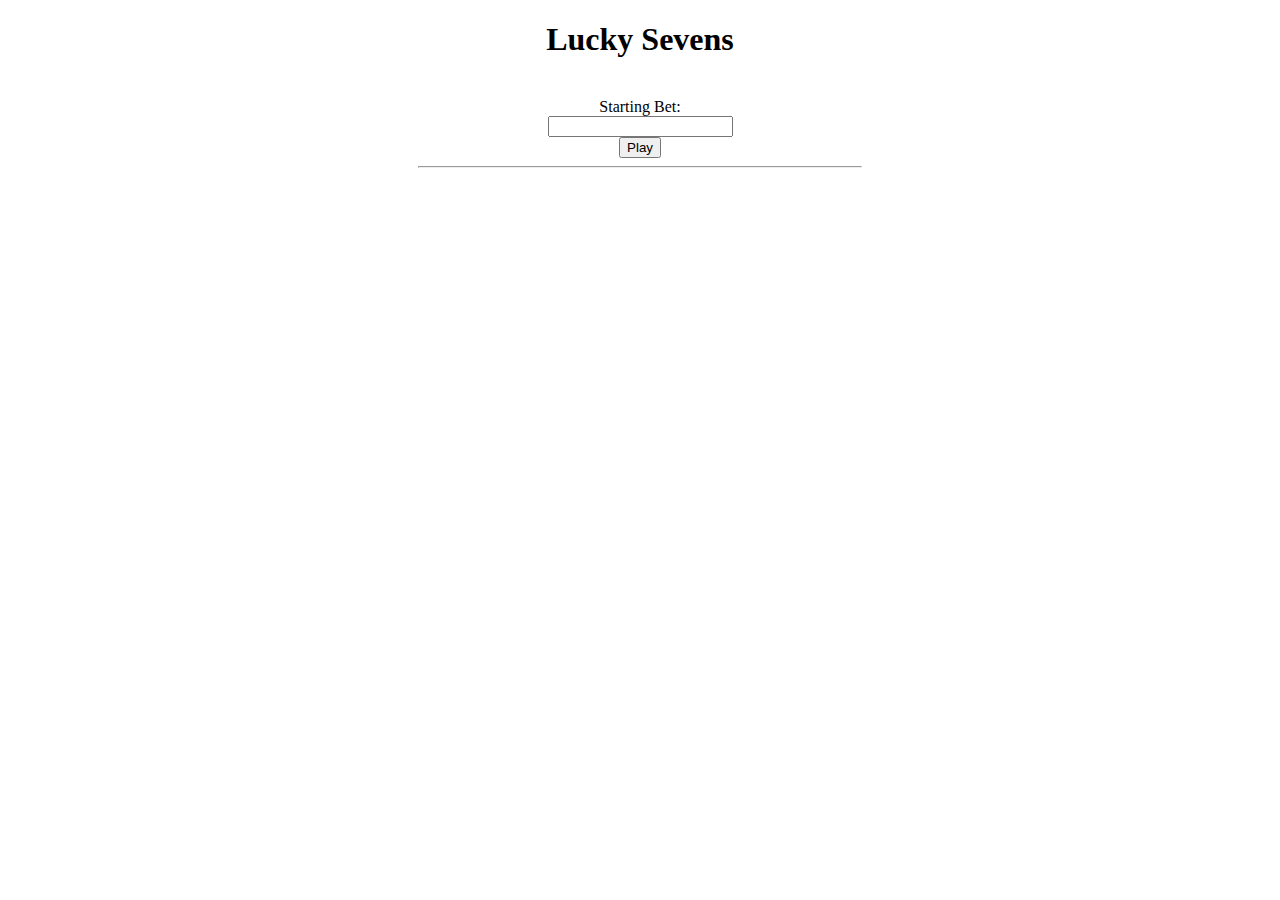
<file: Lucky_Sevens/index.html>
<!DOCTYPE html>
<html lang='en'>

<head>
    <meta charset="utf-8">
    <meta name="viewport" content="width=device-width, initial-scale=1, shrink-to-fit=no">

    <script type="text/JavaScript" src="luckySevens.js"></script>

    <link rel="stylesheet" href="https://stackpath.bootstrapcdn.com/bootstrap/4.1.3/css/bootstrap.min.css"
        integrity="sha384-MCw98/SFnGE8fJT3GXwEOngsV7Zt27NXFoaoApmYm81iuXoPkFOJwJ8ERdknLPMO" crossorigin="anonymous">

    <title>Lucky Sevens</title>

    <link rel="stylesheet" href="css/main.css" type="text/css" />

</head>

<body>
    <div class=container-fluid align="center">
        <header>
            <h1>Lucky Sevens</h1>
        </header>

        <br />

        <form name="luckyFrom" id="lucky-form" onsubmit="return validateBet()">
            <div class="form-group row justify-content-md-center">
                <label for="starting-bet" class="col-form-label col-2">Starting Bet:</label>
                <div class="col-2">
                    <input type='number' class="form-control" id="initial-starting-bet">
                </div>
            </div>
            <button type="submit" id="submitButton" class="btn btn-outline-dark col-1">Play</button>
        </form>



        <hr />


        <table class="table table-striped table-bordered  w-auto" name="results" id="results" style="display: none">
            <thead>
                <tr class="row">
                    <th class="col-2 border-0"></th>
                    <th id="results-header" class="border-0 col-sm text-center thead-light">
                        <h1>Results</h1>
                    </th>
                </tr>
            </thead>
            <tbody>
                <tr id='tr'>
                    <td><span id="starting-bet">Starting Bet</span></td>
                    <td><span name="starting-bet-number" id="starting-bet-number"></span></td>
                </tr>
                <tr>
                    <td><span id="total-rolls">Total Rolls Before Going Broke</span></td>
                    <td><span id="total-rolls-number"></span></td>
                </tr>
                <tr>
                    <td><span id="highest-amount-won">Highest Amount Won</span></td>
                    <td><span id="highest-amount-won-number"></span></td>
                </tr>
                <tr>
                    <td><span id="roll-count-at-highest-amount-won">Roll Count at Highest Amount Won</span></td>
                    <td><span id="roll-count-at-highest-amount-won-number"></span></td>
                </tr>
            </tbody>
        </table>
    </div>

    <br />

    <div align="center">
        <h3 id="game-over"></h3>
    </div>

</body>

</html>
</file>
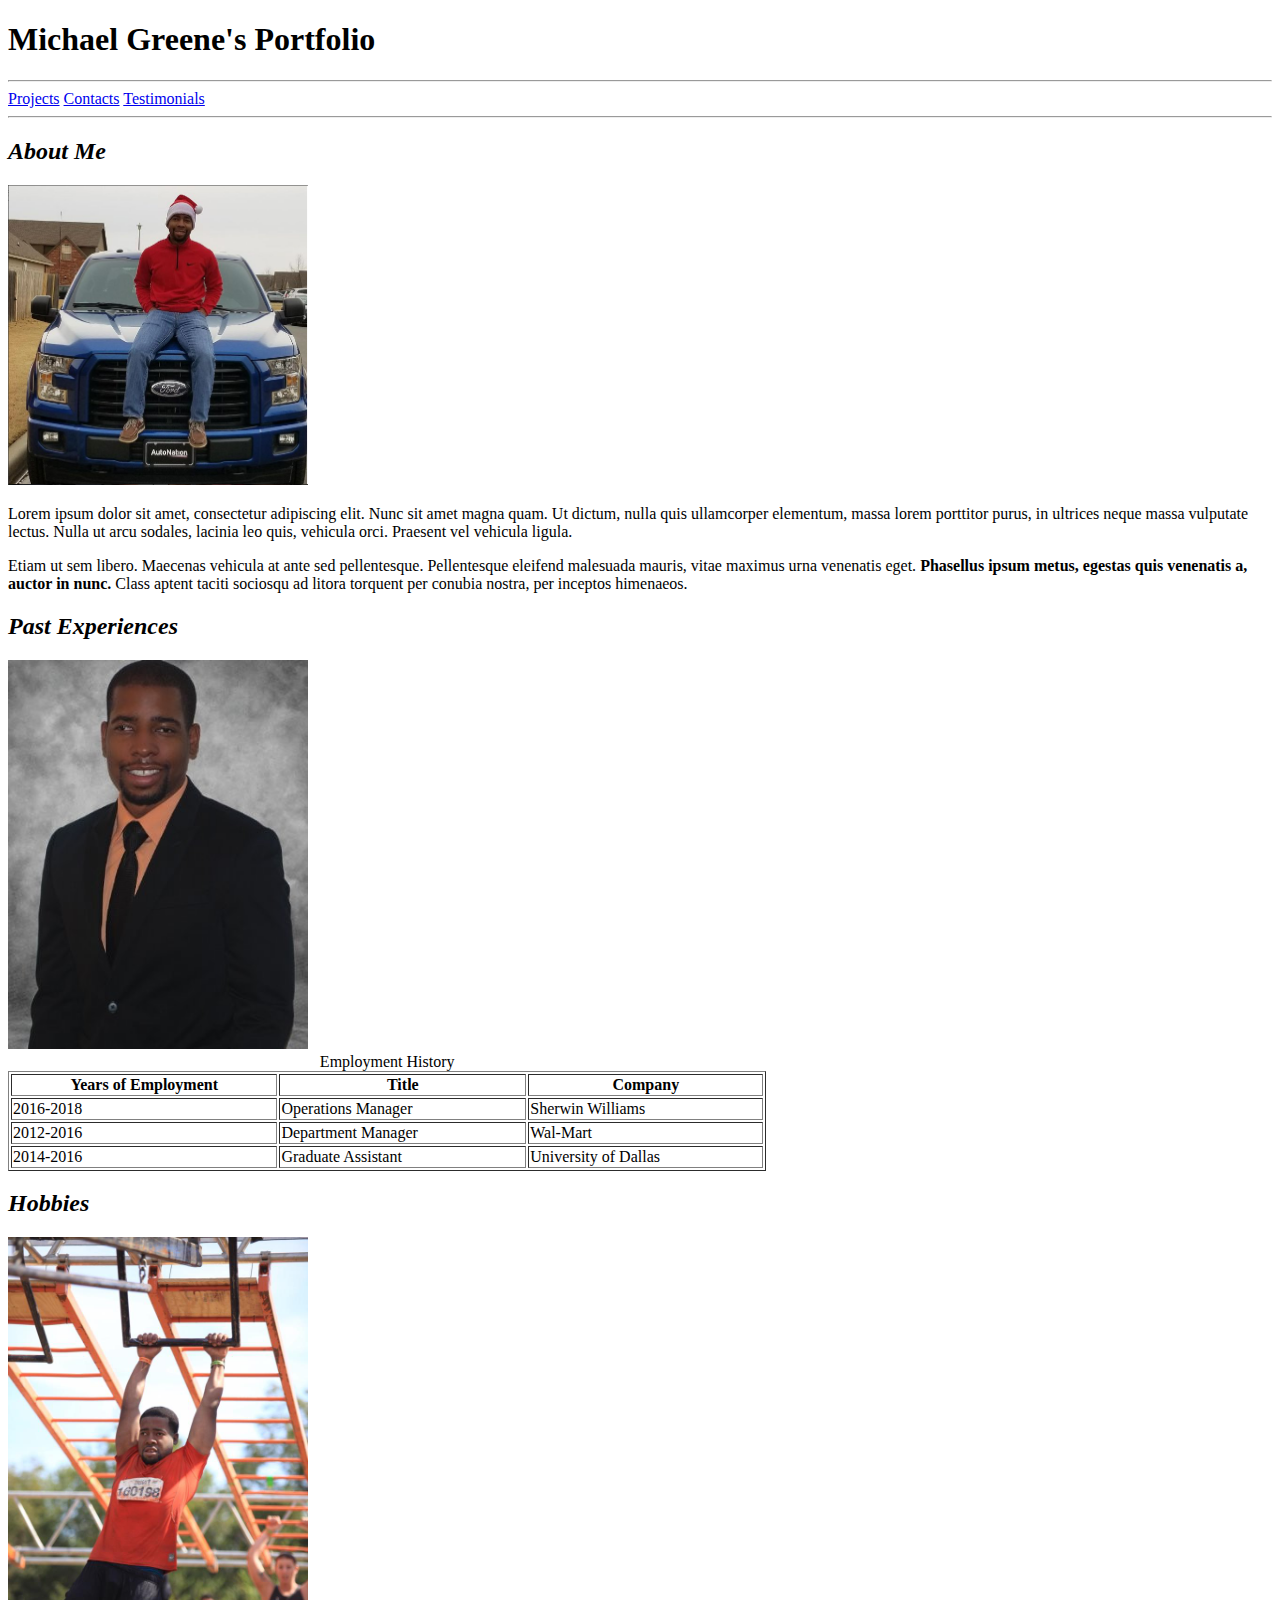
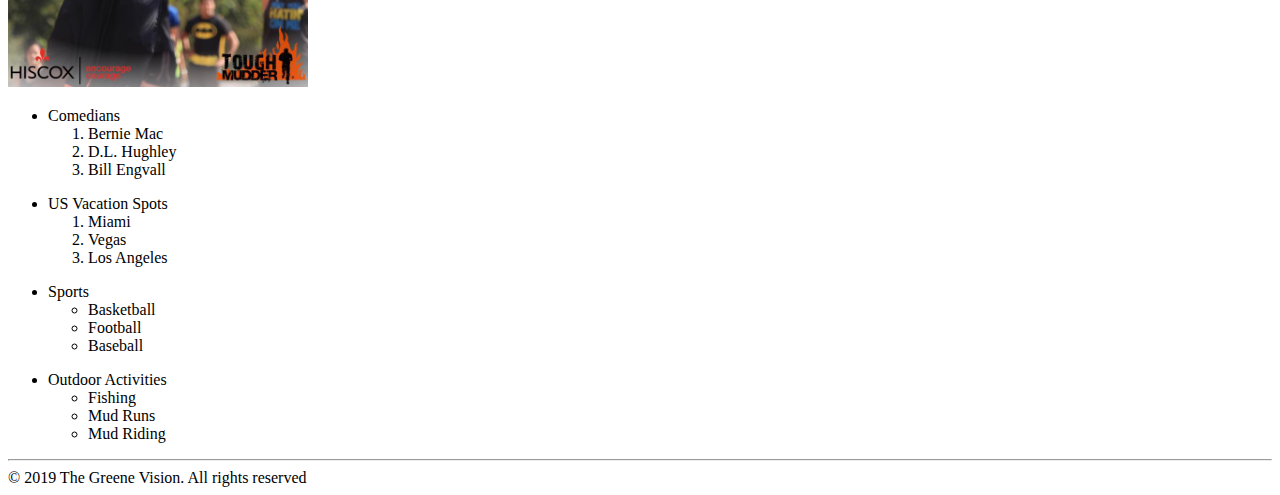
<file: portfolio/index.html>
<!DOCTYPE html>
<!-- 
    Name: Michael Greene
    Date Created: 10/28/2019
    Most Recent Revision: 10/28/2019
-->
<html lang="en">
  <head>
    <title>
      Michael Greene's Portfolio
    </title>
  </head>
  <body>
    <header>
      <h1>Michael Greene's Portfolio</h1>
    </header>
    <hr />
    <!-- We need to add links to projects.html, contact.html, and testimonials.html -->
    <nav>
      <a href="projects.html">Projects</a>
      <a href="contact.html">Contacts</a>
      <a href="testimonials.html">Testimonials</a>
    </nav>
    <hr />
    <section>
      <article id="about-me">
        <h2><em>About Me</em></h2>
        <img
          src="images/Christmas_2018.jpg"
          alt="picture of Michael on his truck"
          style="width: 300px"
        />
        <p>
          Lorem ipsum dolor sit amet, consectetur adipiscing elit. Nunc sit amet
          magna quam. Ut dictum, nulla quis ullamcorper elementum, massa lorem
          porttitor purus, in ultrices neque massa vulputate lectus. Nulla ut
          arcu sodales, lacinia leo quis, vehicula orci. Praesent vel vehicula
          ligula.
        </p>

        <p>
          Etiam ut sem libero. Maecenas vehicula at ante sed pellentesque.
          Pellentesque eleifend malesuada mauris, vitae maximus urna venenatis
          eget.
          <strong
            >Phasellus ipsum metus, egestas quis venenatis a, auctor in
            nunc.</strong
          >
          Class aptent taciti sociosqu ad litora torquent per conubia nostra,
          per inceptos himenaeos.
        </p>
      </article>
      <article id="experiences">
        <h2><em>Past Experiences</em></h2>
        <img
          src="images/LinkedIn_profile.jpeg"
          alt="professional headshot picture of Michael"
          style="width: 300px"
        />

        <table border="1" width="60%">
          <caption>
            Employment History
          </caption>
          <tr>
            <th>
              Years of Employment
            </th>
            <th>
              Title
            </th>
            <th>Company</th>
          </tr>
          <tr>
            <td>2016-2018</td>
            <td>Operations Manager</td>
            <td>Sherwin Williams</td>
          </tr>
          <tr>
            <td>2012-2016</td>
            <td>Department Manager</td>
            <td>Wal-Mart</td>
          </tr>
          <tr>
            <td>2014-2016</td>
            <td>Graduate Assistant</td>
            <td>University of Dallas</td>
          </tr>
        </table>

        <!-- <p>
          Lorem ipsum dolor sit amet, consectetur adipiscing elit. Nunc sit amet
          magna quam. Ut dictum, nulla quis ullamcorper elementum, massa lorem
          porttitor purus, in ultrices neque massa vulputate lectus. Nulla ut
          arcu sodales, lacinia leo quis, vehicula orci.
          <span style="background-color: lightblue; border: thin solid darkblue"
            >Praesent vel vehicula ligula.</span
          >
        </p> -->
        <!-- <p>
          Etiam ut sem libero. Maecenas vehicula at ante sed pellentesque.
          Pellentesque eleifend malesuada mauris, vitae maximus urna venenatis
          eget. Phasellus ipsum metus, egestas quis venenatis a, auctor in nunc.
          Class aptent taciti sociosqu ad litora torquent per conubia nostra,
          per inceptos himenaeos.
        </p> -->
      </article>
      <article id="hobbies">
        <h2><em>Hobbies</em></h2>
        <img
          src="images/TM_2015.jpg"
          alt="picture of Michael in the Tough Mudder"
          style="width: 300px"
        />
        <ul>
          <li>Comedians</li>
          <ol>
            <li>Bernie Mac</li>
            <li>D.L. Hughley</li>
            <li>Bill Engvall</li>
          </ol>
        </ul>
        <ul>
          <li>US Vacation Spots</li>
          <ol>
            <li>Miami</li>
            <li>Vegas</li>
            <li>Los Angeles</li>
          </ol>
        </ul>
        <ul>
          <li>Sports</li>
          <ul>
            <li>Basketball</li>
            <li>Football</li>
            <li>Baseball</li>
          </ul>
        </ul>
        <ul>
          <li>Outdoor Activities</li>
          <ul>
            <li>Fishing</li>
            <li>Mud Runs</li>
            <li>Mud Riding</li>
          </ul>
        </ul>
      </article>
    </section>
    <hr />
    <footer>
      &copy; 2019 The Greene Vision. All rights reserved
    </footer>
  </body>
</html>
</file>
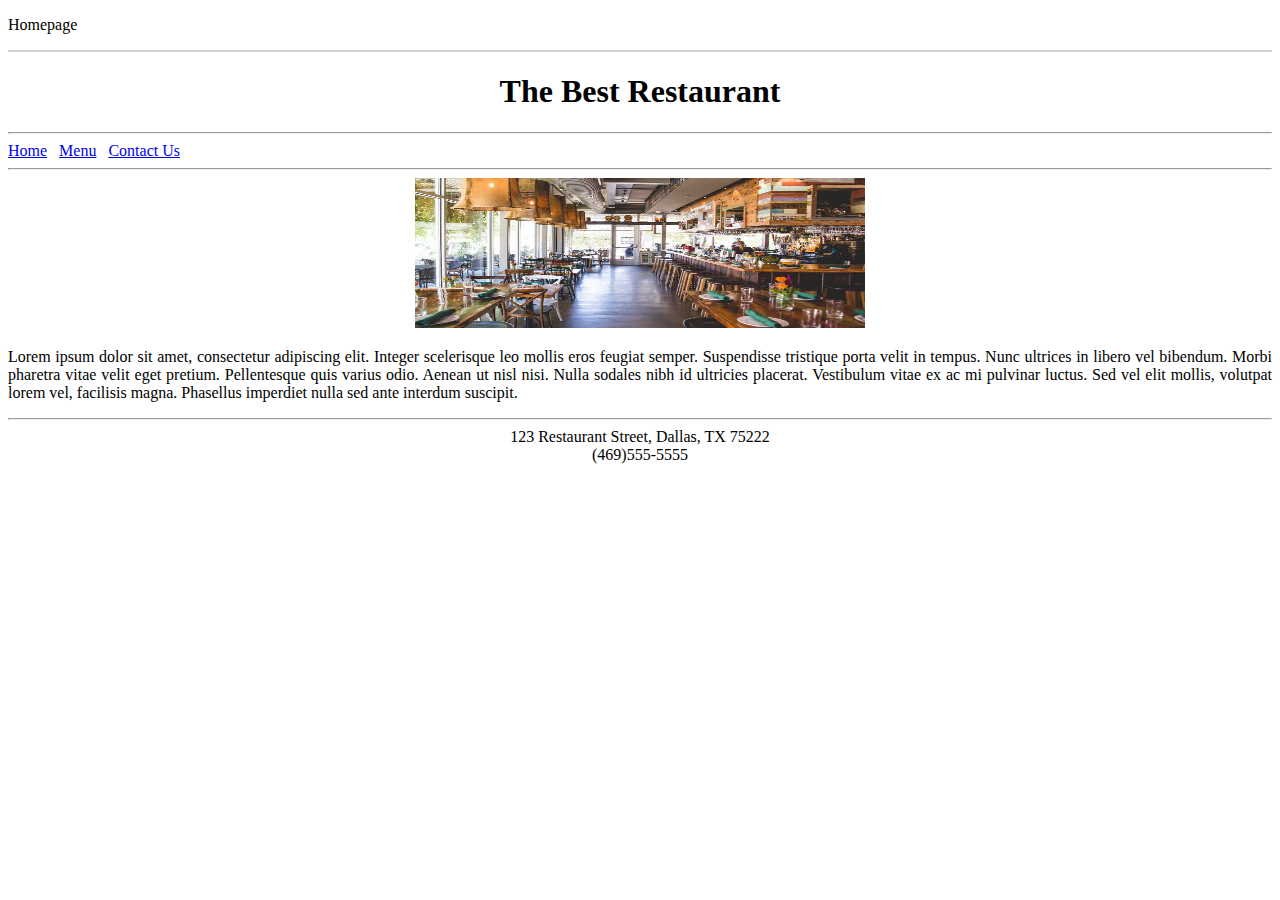
<file: Restaurant_Site_1/index.html>
<!DOCTYPE html>
<html lang="en">

<head>
  <title>Restaurant Site</title>
</head>

<body>
  <p>Homepage</p>
  <hr color="lightgray" />
  <h1 align="center">The Best Restaurant</h1>

  <hr />
  <nav>
    <a href="index.html">Home</a> &nbsp;
    <a href="menu.html">Menu</a> &nbsp;
    <a href="contact.html">Contact Us</a>
  </nav>
  <hr />
  <div id="restaurant_image" align="center">
    <img src="images/restaurant_image.jpg" width="450px" height="150px">
  </div>

  <div id="restaurant_description" align="justify">
    <p>Lorem ipsum dolor sit amet, consectetur adipiscing elit. Integer scelerisque leo
      mollis eros feugiat semper.
      Suspendisse tristique porta velit in tempus. Nunc ultrices in libero vel bibendum. Morbi pharetra vitae velit eget
      pretium. Pellentesque quis varius odio. Aenean ut nisl nisi. Nulla sodales nibh id ultricies placerat. Vestibulum
      vitae ex ac mi pulvinar luctus. Sed vel elit mollis, volutpat lorem vel, facilisis magna. Phasellus imperdiet
      nulla sed ante interdum suscipit.

    </p>
  </div>
</body>
<hr />
<footer align="center">
  123 Restaurant Street, Dallas, TX 75222 <br />
  (469)555-5555
</footer>

</html>
</file>
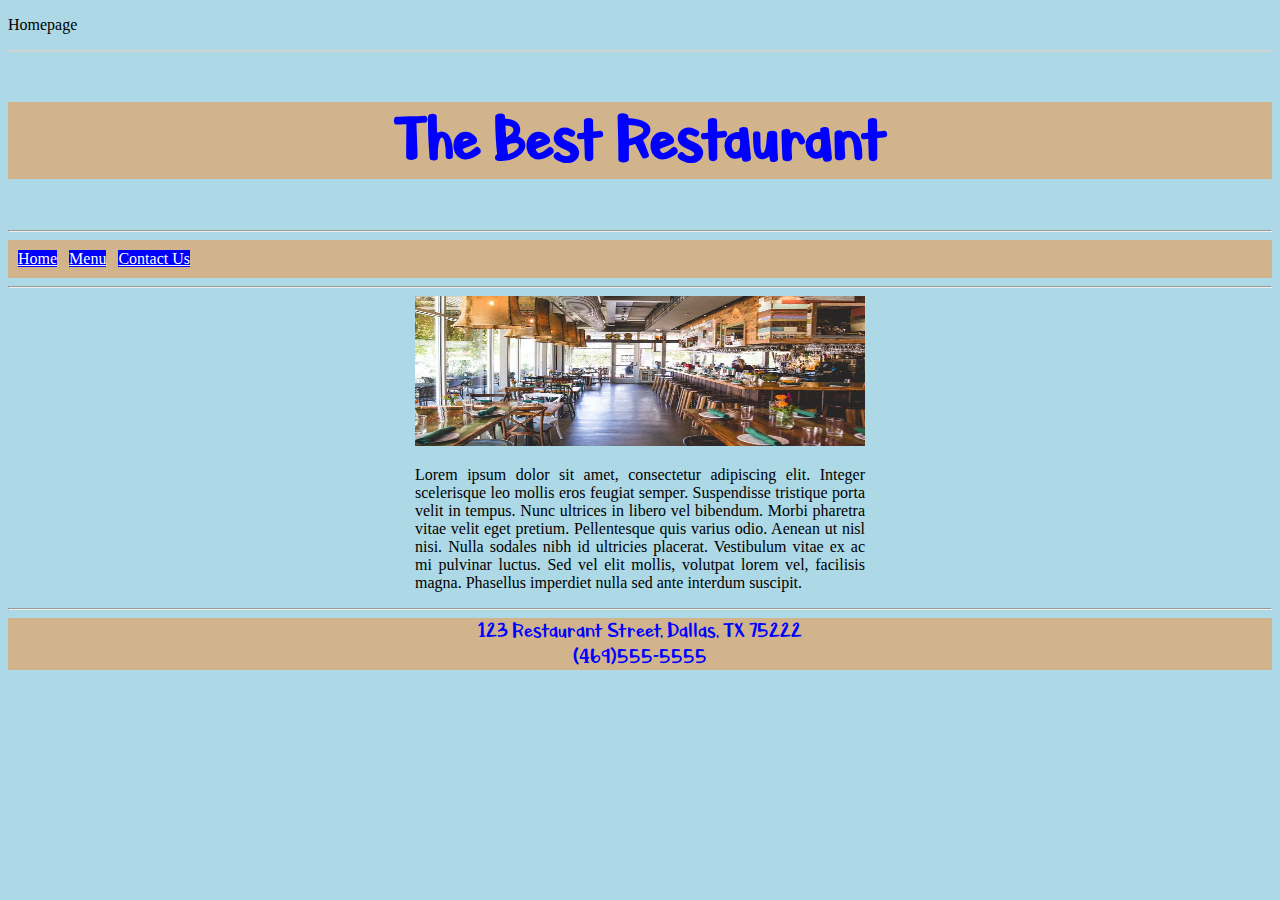
<file: Restaurant_Site_2/index.html>
<!DOCTYPE html>
<html lang="en">

<head>

    <meta charset="utf-8">
    <meta name="viewport" content="width=device-width, initial-scale=1, shrink-to-fit=no">

    <title>Restaurant Site</title>

    <link rel="stylesheet" href="https://stackpath.bootstrapcdn.com/bootstrap/4.1.3/css/bootstrap.min.css"
        integrity="sha384-MCw98/SFnGE8fJT3GXwEOngsV7Zt27NXFoaoApmYm81iuXoPkFOJwJ8ERdknLPMO" crossorigin="anonymous">
    <link>

    <link rel="stylesheet" href="style/restaurantStyles.css" type="text/css">

</head>

<body>
    <div class="container-fluid">
        <p>Homepage</p>
        <hr color="lightgray" />
        <h1 class="jumbotron" align="center">The Best Restaurant</h1>

        <hr />
        <nav>
            <a class="btn" href="index.html">Home</a> &nbsp;
            <a class="btn" href="menu.html">Menu</a> &nbsp;
            <a class="btn" href="contact.html">Contact Us</a>
        </nav>
        <hr />
        <div id="restaurant_image" align="center">
            <img src="images/restaurant_image.jpg" width="450px" height="150px">
        </div>

        <div id="restaurant_description" align="center">
            <p style="text-align: justify; width: 450px"> Lorem ipsum dolor sit amet, consectetur adipiscing
                elit. Integer
                scelerisque leo
                mollis eros feugiat semper.
                Suspendisse tristique porta velit in tempus. Nunc ultrices in libero vel bibendum. Morbi pharetra vitae
                velit
                eget
                pretium. Pellentesque quis varius odio. Aenean ut nisl nisi. Nulla sodales nibh id ultricies placerat.
                Vestibulum
                vitae ex ac mi pulvinar luctus. Sed vel elit mollis, volutpat lorem vel, facilisis magna. Phasellus
                imperdiet
                nulla sed ante interdum suscipit.

            </p>
        </div>

        <hr />
        <footer class="jumbotron" align="center">
            <div id=footer>
                123 Restaurant Street, Dallas, TX 75222 <br />
                (469)555-5555
            </div>
        </footer>

        <script src="https://code.jquery.com/jquery-3.3.1.slim.min.js"
            integrity="sha384-q8i/X+965DzO0rT7abK41JStQIAqVgRVzpbzo5smXKp4YfRvH+8abtTE1Pi6jizo"
            crossorigin="anonymous"></script>
        <script src="https://cdnjs.cloudflare.com/ajax/libs/popper.js/1.14.3/umd/popper.min.js"
            integrity="sha384-ZMP7rVo3mIykV+2+9J3UJ46jBk0WLaUAdn689aCwoqbBJiSnjAK/l8WvCWPIPm49"
            crossorigin="anonymous"></script>
        <script src="https://stackpath.bootstrapcdn.com/bootstrap/4.1.3/js/bootstrap.min.js"
            integrity="sha384-ChfqqxuZUCnJSK3+MXmPNIyE6ZbWh2IMqE241rYiqJxyMiZ6OW/JmZQ5stwEULTy"
            crossorigin="anonymous"></script>
    </div>
</body>


</html>
</file>
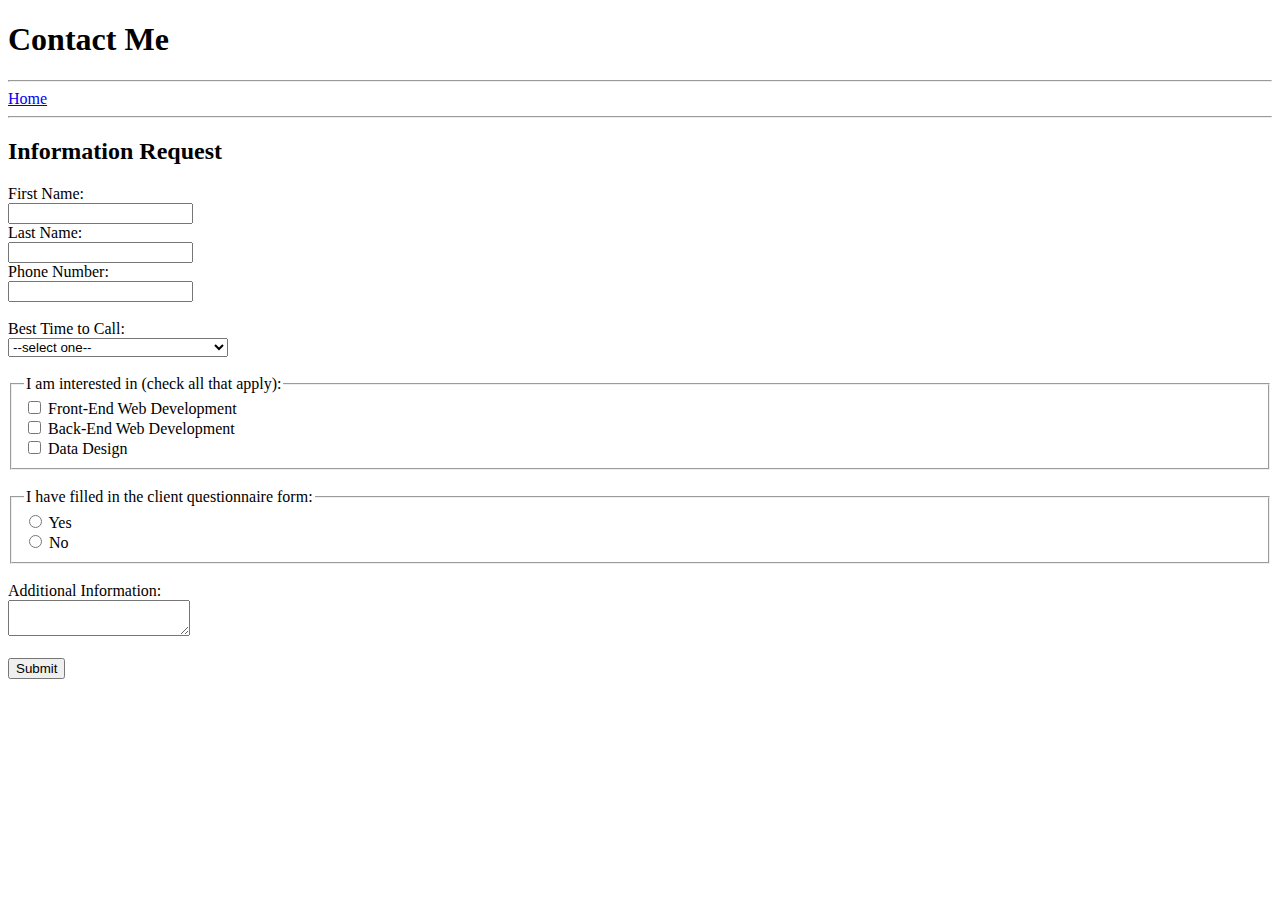
<file: portfolio/contact.html>
<!DOCTYPE html> 
<!--
    Name: Your Name 
    Date Created: Today's date 
    Most recent revision:
-->
<html lang="en"> 
    <head> 
        <title>Contact</title>	
    </head> 
    
    <body>
        <header>
            <h1>Contact Me</h1>
        </header>
<hr />
        <nav>
<a href="index.html">Home</a>
        </nav>
<hr/>

<h2>Information Request</h2>
<form action="submit.html" method="POST">

    <label for="firstName">First Name: </label><br />
    <input type="text" id="firstName" name="firstName"/><br /> 
    <label for="lastName">Last Name: </label><br />
    <input type="text" id="lastName" name="lastName"><br />
    <label for="phone">Phone Number: </label><br />
    <input type="text" id="phone" name="phone"><br />
    <br />
    
    <label for="contact">Best Time to Call:</label><br />
    <select id="contact" name="contact">
        <option value="default" selected>--select one--</option>
        <option value="morning">Morning (8AM to 12PM Central)</option> 
        <option value="afternoon">Afternoon (12PM to 5PM Central)</option> 
        <option vaule="evening">Evening (5PM to 8PM Central)</option> 
    </select>
    <br />
    <br />

    <fieldset>
    <legend>I am interested in (check all that apply): </legend> 
    <input type="checkbox" name="web_development_position" value="Front End Web Development"/>
    <label for="frontEnd">Front-End Web Development</label><br />
    <input type="checkbox" name="web_development_position" value="Back End Web Development"/>
    <label for="frontEnd">Back-End Web Development</label><br />
    <input type="checkbox" name="web_development_position" value="Data Design"/>
    <label for="frontEnd">Data Design</label><br />
</fieldset>

<br />

<fieldset>
    <legend>I have filled in the client questionnaire form:</legend>
    <input type="radio" name="questionnaire" value='Yes'>
    <label for="yes">Yes</label><br />
    <input type="radio" name="questionnaire" value='No'>
    <label>No</label>
</fieldset>

<br />

    <label for="info">Additional Information:</label><br />
    <textarea id="info" name="info"></textarea><br />

<br />
<input type="submit" name="submit" value="Submit" />

</form>

        <footer>

        </footer>
    </body> 
</html
</file>
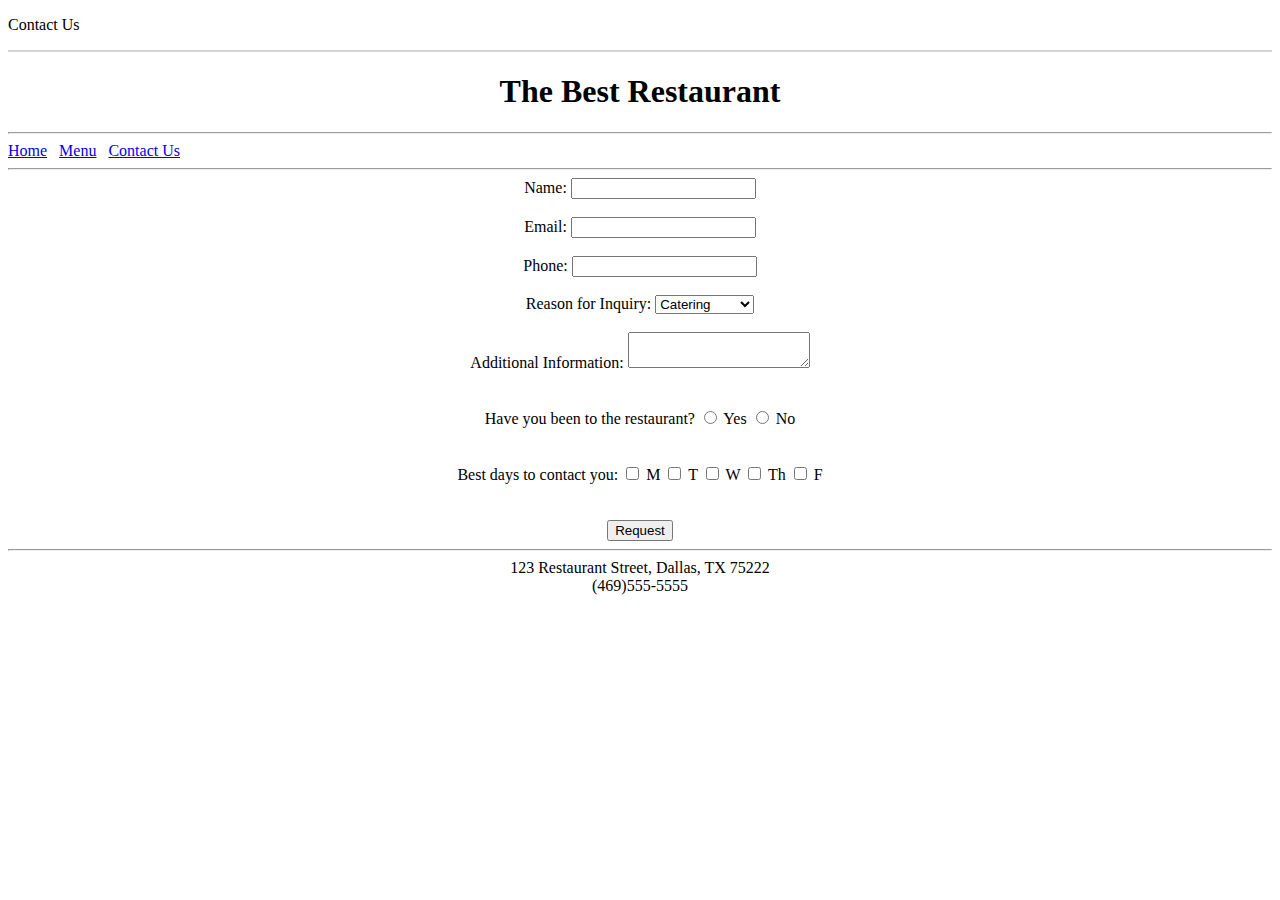
<file: Restaurant_Site_1/contact.html>
<!DOCTYPE html>
<html lang="en">

<head>
    <title>Restaurant Site</title>
</head>

<body>
    <p>Contact Us</p>
    <hr color="lightgray" />
    <h1 align="center">The Best Restaurant</h1>

    <hr />
    <nav>
        <a href="index.html">Home</a> &nbsp;
        <a href="menu.html">Menu</a> &nbsp;
        <a href="contact.html">Contact Us</a>
    </nav>
    <hr />

    <form align="center">
        <label for="name">Name: </label>
        <input type="text" id="name" name="name" />
        <br /><br />
        <label for="email">Email: </label>
        <input type="text" id="email" name="email" />
        <br /><br />
        <label for=" phone">Phone: </label>
        <input type="text" id="phone" name="phone">
        <br /><br />

        <label for="contact">Reason for Inquiry:</label>
        <select id="contact" name="contact">
            <option value="catering" selected>Catering</option>
            <option value="private-party">Private Party</option>
            <option value="feedback">Feedback</option>
            <option vaule="other">Other</option>
        </select>
        </div>
        <br /><br />
        <label for="info">Additional Information:</label>
        <textarea id="info" name="info"></textarea><br />
        <br /><br />
        <div>
            Have you been to the restaurant?
            <input type="radio" name="question" value='Yes'>
            <label for="yes">Yes</label>
            <input type="radio" name="question" value='No'>
            <label>No</label>
        </div>
        <br /><br />
        <div>
            Best days to contact you:
            <input type="checkbox" name="day" value="monday" />
            <label for="monday">M</label>
            <input type="checkbox" name="day" value="tuesday" />
            <label for="tuesday">T</label>
            <input type="checkbox" name="day" value="wednesday" />
            <label for="wednesday">W</label>
            <input type="checkbox" name="day" value="thursday" />
            <label for="thursday">Th</label>
            <input type="checkbox" name="day" value="friday" />
            <label for="friday">F</label>
        </div>
        <br /><br />
        <input type="submit" name="submit" value="Request" />

    </form>
</body>
<hr />
<footer align="center">
    123 Restaurant Street, Dallas, TX 75222 <br />
    (469)555-5555
</footer>

</html>
</file>
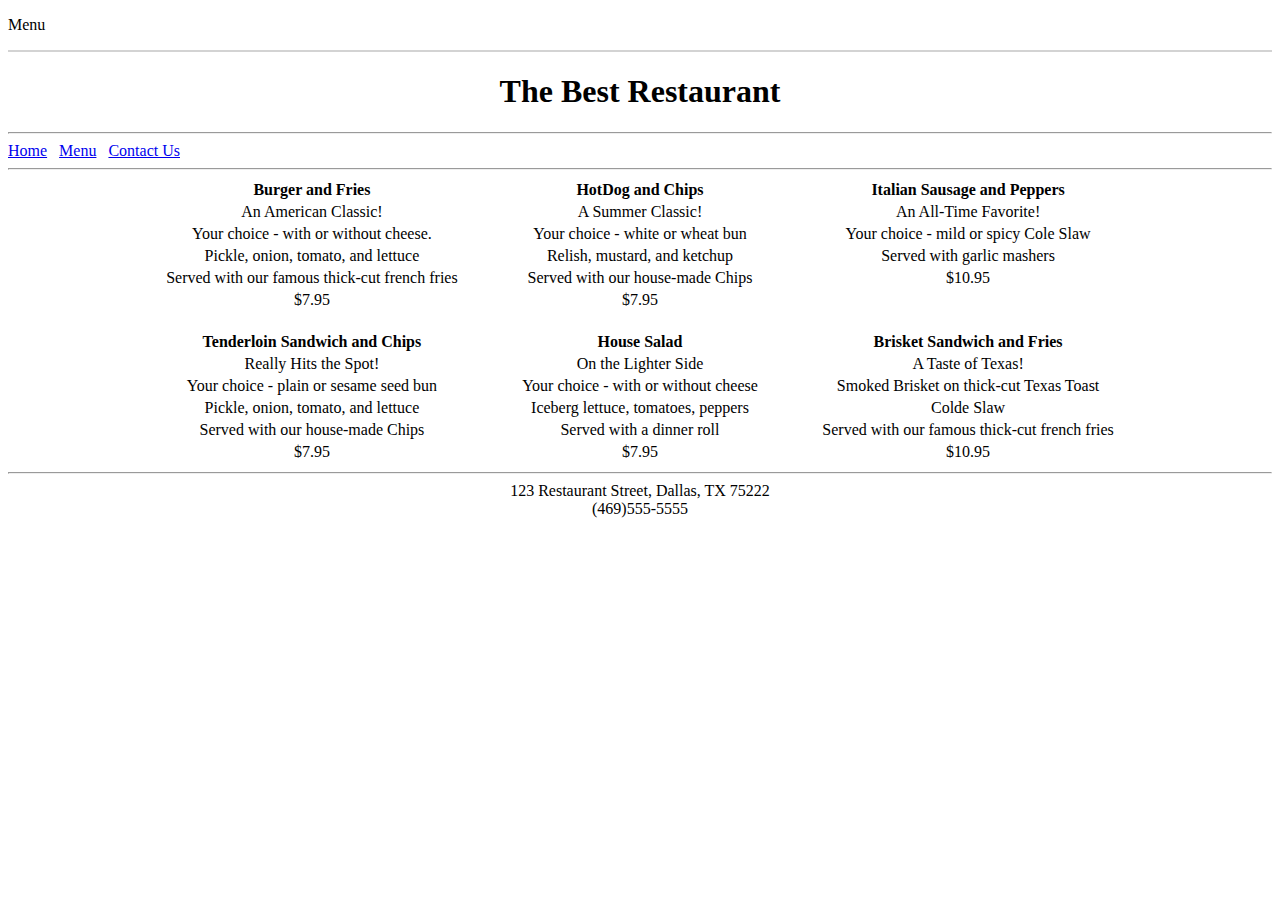
<file: Restaurant_Site_1/menu.html>
<!DOCTYPE html>
<html lang="en">

<head>
    <title>Menu</title>
</head>

<body>
    <p>Menu</p>
    <hr color="lightgray" />
    <h1 align="center">The Best Restaurant</h1>
    <hr />
    <nav>
        <a href="index.html">Home</a> &nbsp; <a href="menu.html">Menu</a> &nbsp;
        <a href="contact.html">Contact Us</a>
    </nav>
    <hr />


    <table align="center">
        <tr align="center">
            <th width="30%">Burger and Fries</th>
            <th width="30%">HotDog and Chips</th>
            <th width="30%">Italian Sausage and Peppers</th>
        </tr>
        <tr align="center">
            <td>An American Classic! </td>
            <td>A Summer Classic!</td>
            <td>An All-Time Favorite!</td>
        </tr>
        <tr align="center">
            <td>Your choice - with or without cheese. </td>
            <td>Your choice - white or wheat bun</td>
            <td>Your choice - mild or spicy Cole Slaw</td>
        </tr>
        <tr align="center">
            <td> Pickle, onion, tomato, and lettuce</td>
            <td> Relish, mustard, and ketchup</td>
            <td>Served with garlic mashers</td>
        </tr>
        <tr align="center">
            <td>Served with our famous thick-cut french fries</td>
            <td>Served with our house-made Chips</td>
            <td>$10.95</td>

        </tr>

        <tr align="center">
            <td>$7.95</td>
            <td>$7.95</td>

        </tr>

    </table>
    <br />
    <table align='center'>
        <tr align="center">

            <th width="30%">Tenderloin Sandwich and Chips</th>
            <th width="30%">House Salad</th>
            <th width="30%">Brisket Sandwich and Fries</th>
        </tr>

        <tr align="center">
            <td>Really Hits the Spot! </td>
            <td>On the Lighter Side</td>
            <td>A Taste of Texas!</td>
        </tr>
        <tr align="center">
            <td>Your choice - plain or sesame seed bun </td>
            <td>Your choice - with or without cheese</td>
            <td>Smoked Brisket on thick-cut Texas Toast</td>
        </tr>
        <tr align="center">
            <td> Pickle, onion, tomato, and lettuce</td>
            <td> Iceberg lettuce, tomatoes, peppers</td>
            <td> Colde Slaw</td>
        </tr>
        <tr align="center">
            <td>Served with our house-made Chips</td>
            <td>Served with a dinner roll</td>
            <td>Served with our famous thick-cut french fries</td>
        </tr>


        <tr align="center">
            <td>$7.95</td>
            <td>$7.95</td>
            <td>$10.95</td>
        </tr>

    </table>

</body>
<hr />
<footer align="center">
    123 Restaurant Street, Dallas, TX 75222 <br />
    (469)555-5555
</footer>

</html>
</file>
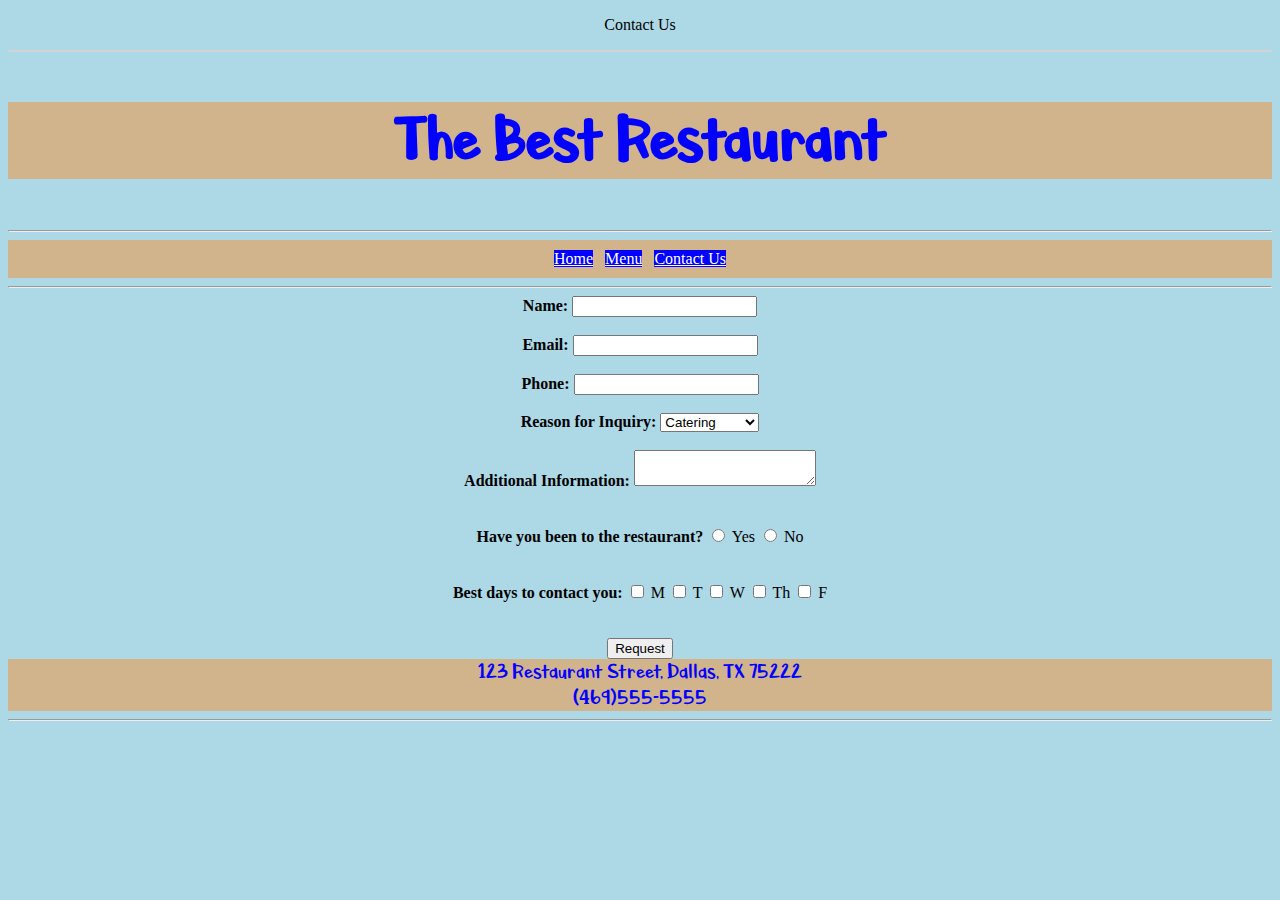
<file: Restaurant_Site_2/contact.html>
<!DOCTYPE html>
<html lang="en">

<head>

    <meta charset="utf-8">
    <meta name="viewport" content="width=device-width, initial-scale=1, shrink-to-fit=no">

    <title>Restaurant Site</title>

    <style>
        form label,
        label {
            font-weight: bold
        }
    </style>

    <link rel="stylesheet" href="https://stackpath.bootstrapcdn.com/bootstrap/4.1.3/css/bootstrap.min.css"
        integrity="sha384-MCw98/SFnGE8fJT3GXwEOngsV7Zt27NXFoaoApmYm81iuXoPkFOJwJ8ERdknLPMO" crossorigin="anonymous">
    <link>

    <link rel="stylesheet" href="style/restaurantStyles.css" type="text/css">

</head>

<body align="center">
    <div class="container-fluid">
        <p>Contact Us</p>
        <hr color="lightgray" />

        <header>
            <h1 class="jumbotron" align="center">The Best Restaurant</h1>
        </header>
        <hr />
        <nav>
            <a class="btn" href="index.html">Home</a> &nbsp;
            <a class="btn" href="menu.html">Menu</a> &nbsp;
            <a class="btn" href="contact.html">Contact Us</a>
        </nav>
        <hr />

        <form align="center">
            <label for="name">Name: </label>
            <input type="text" id="name" name="name" />
            <br /><br />
            <label for="email">Email: </label>
            <input type="text" id="email" name="email" />
            <br /><br />
            <label for=" phone">Phone: </label>
            <input type="text" id="phone" name="phone">
            <br /><br />

            <label for="contact">Reason for Inquiry:</label>
            <select id="contact" name="contact">
                <option value="catering" selected>Catering</option>
                <option value="private-party">Private Party</option>
                <option value="feedback">Feedback</option>
                <option vaule="other">Other</option>
            </select>

            <br /><br />
            <label for="info">Additional Information:</label>
            <textarea id="info" name="info"></textarea><br />
            <br /><br />
            <div>
                <label>Have you been to the restaurant?</label>
                <input type="radio" name="question" value='Yes'>
                <label-radio for="yes">Yes</label-radio>
                <input type="radio" name="question" value='No'>
                <label-radio>No</label-radio>
            </div>
            <br /><br />
            <div>
                <label>Best days to contact you:</label>
                <input type="checkbox" name="day" value="monday" />
                <label-checkbox for="monday">M</label-checkbox>
                <input type="checkbox" name="day" value="tuesday" />
                <label-checkbox for="tuesday">T</label-checkbox>
                <input type="checkbox" name="day" value="wednesday" />
                <label-checkbox for="wednesday">W</label-checkbox>
                <input type="checkbox" name="day" value="thursday" />
                <label-checkbox for="thursday">Th</label-checkbox>
                <input type="checkbox" name="day" value="friday" />
                <label-checkbox for="friday">F</label-checkbox>
            </div>
            <br /><br />
            <input type="submit" name="submit" value="Request" />

        </form>

        <footer class="jumbotron" align="center">
            <div id=footer>
                123 Restaurant Street, Dallas, TX 75222 <br />
                (469)555-5555
            </div>
        </footer>

        <script src="https://code.jquery.com/jquery-3.3.1.slim.min.js"
            integrity="sha384-q8i/X+965DzO0rT7abK41JStQIAqVgRVzpbzo5smXKp4YfRvH+8abtTE1Pi6jizo"
            crossorigin="anonymous"></script>
        <script src="https://cdnjs.cloudflare.com/ajax/libs/popper.js/1.14.3/umd/popper.min.js"
            integrity="sha384-ZMP7rVo3mIykV+2+9J3UJ46jBk0WLaUAdn689aCwoqbBJiSnjAK/l8WvCWPIPm49"
            crossorigin="anonymous"></script>
        <script src="https://stackpath.bootstrapcdn.com/bootstrap/4.1.3/js/bootstrap.min.js"
            integrity="sha384-ChfqqxuZUCnJSK3+MXmPNIyE6ZbWh2IMqE241rYiqJxyMiZ6OW/JmZQ5stwEULTy"
            crossorigin="anonymous"></script>
    </div>
</body>
<hr />


</html>
</file>
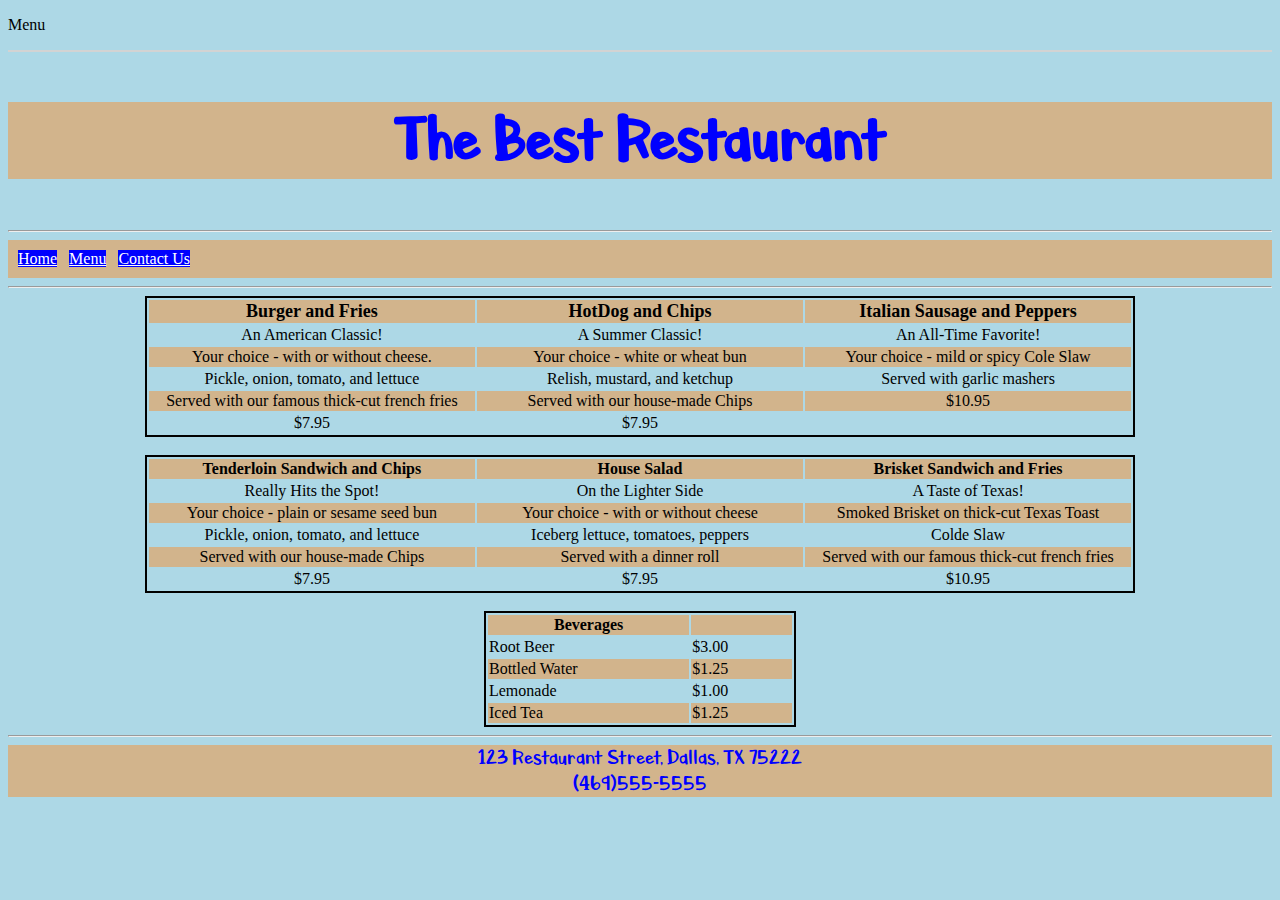
<file: Restaurant_Site_2/menu.html>
<!DOCTYPE html>
<html lang="en">

<head>

    <meta charset="utf-8">
    <meta name="viewport" content="width=device-width, initial-scale=1, shrink-to-fit=no">

    <title>Menu</title>

    <style>
        .item-names {
            font-size: large;
            border: 2px solid black
        }

        table,
        tr {
            border: 2px solid black;
            align: center
        }

        tr:nth-child(odd) {
            background-color: tan;
        }

        tr:nth-child(even) {
            background-color: lightblue;
        }
    </style>

    <link rel="stylesheet" href="https://stackpath.bootstrapcdn.com/bootstrap/4.1.3/css/bootstrap.min.css"
        integrity="sha384-MCw98/SFnGE8fJT3GXwEOngsV7Zt27NXFoaoApmYm81iuXoPkFOJwJ8ERdknLPMO" crossorigin="anonymous">
    <link>

    <link rel="stylesheet" href="style/restaurantStyles.css" type="text/css">

</head>

<body>
    <div class="container-fluid">
        <p>Menu</p>
        <hr color="lightgray" />
        <div>
            <h1 class="jumbotron" align="center">The Best Restaurant</h1>
        </div>
        <hr />
        <nav>
            <a class="btn" href="index.html">Home</a> &nbsp;
            <a class="btn" href="menu.html">Menu</a> &nbsp;
            <a class="btn" href="contact.html">Contact Us</a>
        </nav>
        <hr />


        <table align="center">
            <tr class="item-names" align="center">
                <th width="30%">Burger and Fries</th>
                <th width="30%">HotDog and Chips</th>
                <th width="30%">Italian Sausage and Peppers</th>
            </tr>
            <tr align="center">
                <td>An American Classic! </td>
                <td>A Summer Classic!</td>
                <td>An All-Time Favorite!</td>
            </tr>
            <tr align="center">
                <td>Your choice - with or without cheese. </td>
                <td>Your choice - white or wheat bun</td>
                <td>Your choice - mild or spicy Cole Slaw</td>
            </tr>
            <tr align="center">
                <td> Pickle, onion, tomato, and lettuce</td>
                <td> Relish, mustard, and ketchup</td>
                <td>Served with garlic mashers</td>
            </tr>
            <tr align="center">
                <td>Served with our famous thick-cut french fries</td>
                <td>Served with our house-made Chips</td>
                <td>$10.95</td>

            </tr>

            <tr align="center">
                <td>$7.95</td>
                <td>$7.95</td>
                <td></td>

            </tr>

        </table>
        <br />
        <table align='center'>
            <tr align="center">

                <th width="30%">Tenderloin Sandwich and Chips</th>
                <th width="30%">House Salad</th>
                <th width="30%">Brisket Sandwich and Fries</th>
            </tr>

            <tr align="center">
                <td>Really Hits the Spot! </td>
                <td>On the Lighter Side</td>
                <td>A Taste of Texas!</td>
            </tr>
            <tr align="center">
                <td>Your choice - plain or sesame seed bun </td>
                <td>Your choice - with or without cheese</td>
                <td>Smoked Brisket on thick-cut Texas Toast</td>
            </tr>
            <tr align="center">
                <td> Pickle, onion, tomato, and lettuce</td>
                <td> Iceberg lettuce, tomatoes, peppers</td>
                <td> Colde Slaw</td>
            </tr>
            <tr align="center">
                <td>Served with our house-made Chips</td>
                <td>Served with a dinner roll</td>
                <td>Served with our famous thick-cut french fries</td>
            </tr>


            <tr align="center">
                <td>$7.95</td>
                <td>$7.95</td>
                <td>$10.95</td>
            </tr>

        </table>
        <br>
        <table align="center">
            <tr>
                <th width="30%">
                    Beverages
                </th>
                <th width="15%"></th>
            </tr>

            <tr>
                <td>Root Beer</td>
                <td>$3.00</td>
            </tr>
            <tr>
                <td>Bottled Water</td>
                <td>$1.25</td>
            </tr>
            <td>Lemonade</td>
            <td>$1.00</td>
            </tr>
            <td>Iced Tea</td>
            <td>$1.25</td>
            </tr>
        </table>

        <hr />
        <footer class="jumbotron" align="center">
            <div id=footer>
                123 Restaurant Street, Dallas, TX 75222 <br />
                (469)555-5555
            </div>
        </footer>

        <script src="https://code.jquery.com/jquery-3.3.1.slim.min.js"
            integrity="sha384-q8i/X+965DzO0rT7abK41JStQIAqVgRVzpbzo5smXKp4YfRvH+8abtTE1Pi6jizo"
            crossorigin="anonymous"></script>
        <script src="https://cdnjs.cloudflare.com/ajax/libs/popper.js/1.14.3/umd/popper.min.js"
            integrity="sha384-ZMP7rVo3mIykV+2+9J3UJ46jBk0WLaUAdn689aCwoqbBJiSnjAK/l8WvCWPIPm49"
            crossorigin="anonymous"></script>
        <script src="https://stackpath.bootstrapcdn.com/bootstrap/4.1.3/js/bootstrap.min.js"
            integrity="sha384-ChfqqxuZUCnJSK3+MXmPNIyE6ZbWh2IMqE241rYiqJxyMiZ6OW/JmZQ5stwEULTy"
            crossorigin="anonymous"></script>
    </div>
</body>



</html>
</file>
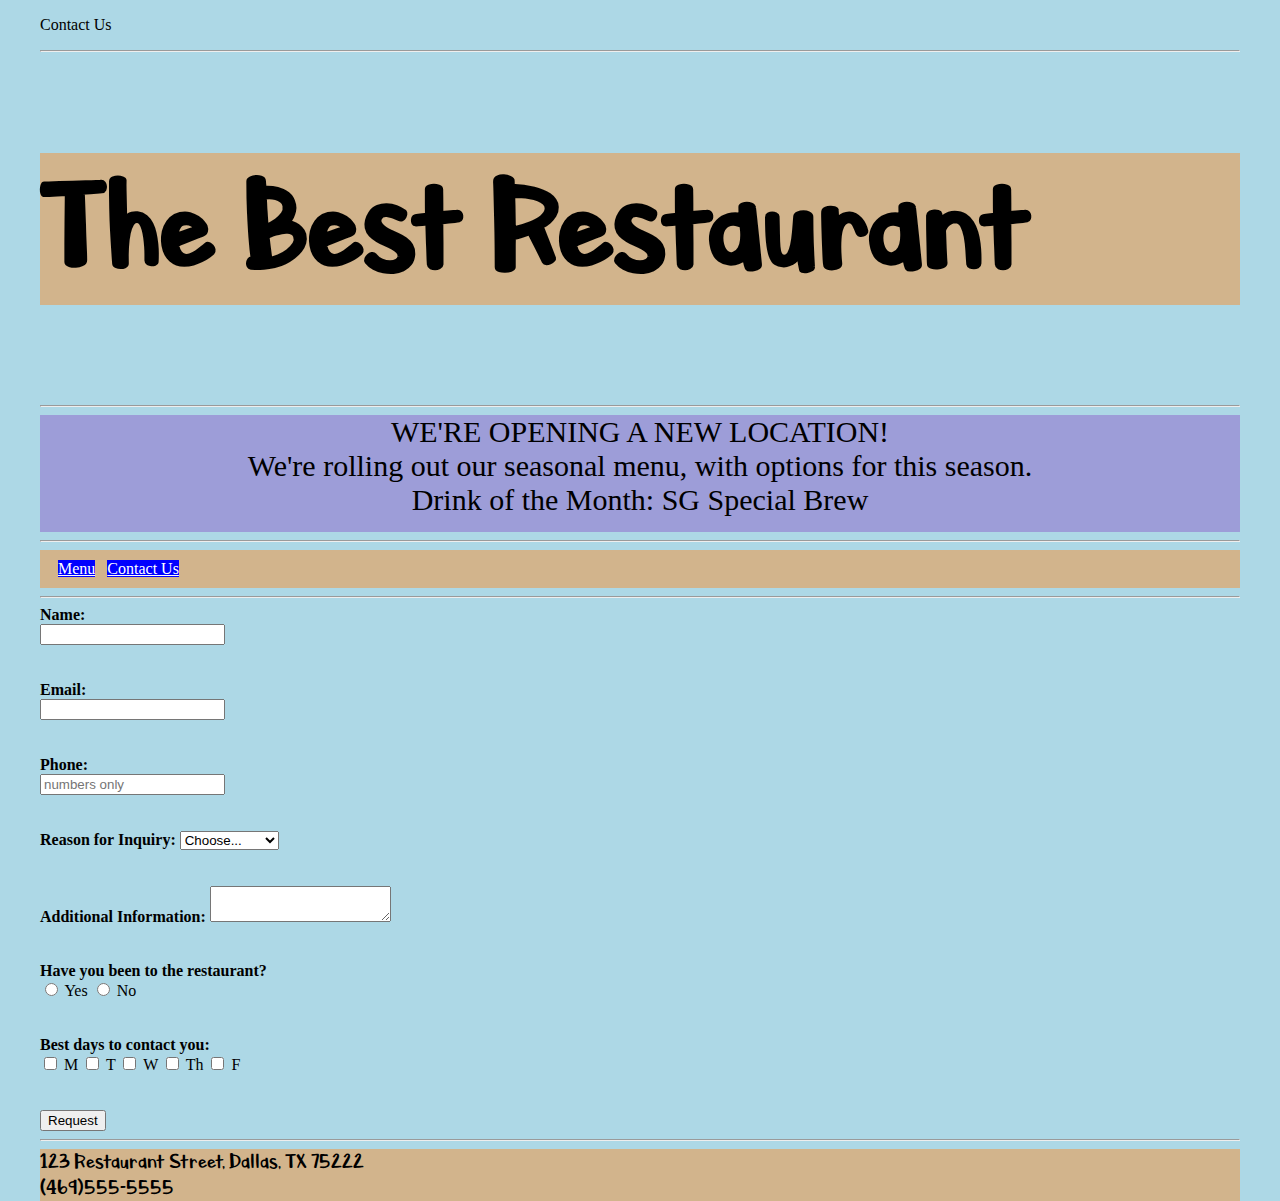
<file: Restaurant_Site_3/contact.html>
<!DOCTYPE html>
<html lang="en">

<head>

    <meta charset="utf-8">
    <meta name="viewport" content="width=device-width, initial-scale=1, shrink-to-fit=no">

    <title>The Best Restaurant - Contact Us</title>

    <style>
        form label,
        label {
            font-weight: bold
        }
    </style>

    <link rel="stylesheet" href="https://use.fontawesome.com/releases/v5.7.0/css/all.css"
        integrity="sha384-lZN37f5QGtY3VHgisS14W3ExzMWZxybE1SJSEsQp9S+oqd12jhcu+A56Ebc1zFSJ" crossorigin="anonymous">

    <link rel="stylesheet" href="https://stackpath.bootstrapcdn.com/bootstrap/4.1.3/css/bootstrap.min.css"
        integrity="sha384-MCw98/SFnGE8fJT3GXwEOngsV7Zt27NXFoaoApmYm81iuXoPkFOJwJ8ERdknLPMO" crossorigin="anonymous">

    <link rel="stylesheet" href="style/restaurantStyles.css" type="text/css">

    <script type="text/JavaScript" defer src="restaurant.js"></script>

    <noscript>
        <div align="center" style="padding: 10px; font-size:25px">
            <div style="color:red">JavaScript is not enabled! This site is best viewed with JavaScript enabled.
            </div>
        </div>
    </noscript>

</head>

<body class="container-fluid">
    <div class="container">
        <p>Contact Us</p>

        <hr />

        <header class="blockquote text-center">
            <h1 class="display-1">The Best Restaurant</h1>
        </header>

        <hr />

        <div class="jumbotron jumbotron-fluid justify-content-md-center">
            <div class="carousel slide" data-ride="carousel">
                <div class="carousel-inner">
                    <div class="carousel-item active">
                        WE'RE OPENING A NEW LOCATION!
                    </div>
                    <div class="carousel-item">
                        We're rolling out our seasonal menu, with options for this season.
                    </div>
                    <div class="carousel-item">
                        Drink of the Month: SG Special Brew
                    </div>
                </div>
            </div>
        </div>

        <hr />

        <nav>
            <a class="fa fa-home fa-2x " href="index.html"></a> &nbsp;
            <a class="btn badge-pill" href="menu.html">Menu</a> &nbsp;
            <a class="btn badge-pill" href="contact.html">Contact Us</a>
        </nav>

        <hr />

        <form id="contact-form" oninput="return checkingForm()" onclick="return checkingForm3() || checkingForm2()">
            <!-- onclick="return checkingForm2() "> -->

            <div class="form-group row" action="">
                <div class="col-sm-3"></div>
                <label class="control-label col-sm-3" for="name">Name: </label>
                <div class="help-block">
                    <input type="text" id="name" name="name" required />
                    <span id="nameError"></span>
                </div>
            </div>


            <br /><br />

            <div class="row">
                <div class="col-sm-3"></div>
                <label class="col-sm-3" for="email">Email: </label>
                <div class="help-block">
                    <input type="email" id="email" name="email" required />
                    <span id="emailError"></span>
                </div>
            </div>

            <br /><br />

            <div class="row">
                <div class="col-sm-3"></div>
                <label class="col-sm-3" for=" phone">Phone: </label>
                <div class="help-block">
                    <input type="number" id="phone" name="phone" placeholder="numbers only" required>
                    <span id="phoneError"></span>
                </div>
            </div>

            <br /><br />

            <div class="row">
                <div class="col-sm-3"></div>
                <label class="col-sm-3 for=" contact">Reason for Inquiry:</label>
                <select id="reason" name="reason">
                    <option value="" selected>Choose...</option>
                    <option value="catering">Catering</option>
                    <option value="private-party">Private Party</option>
                    <option value="feedback">Feedback</option>
                    <option vaule="other">Other</option>
                </select>&nbsp;
                <span id="reasonError"></span>

            </div>

            <br /><br />

            <div class="row">
                <div class="col-sm-3"></div>
                <label class="col-sm-3" for="info">Additional Information:</label>
                <textarea id="addInfo" name="addInfo"></textarea>&nbsp;
                <span type="text" id="addInfoError"></span>
            </div>

            <br /><br />

            <div class="row">
                <div class="col-sm-3"></div>
                <label class="col-sm-4">Have you been to the restaurant?</label>
                <div class="col-sm-3">
                    <input type="radio" name="question" value='Yes'>
                    <label-radio for="yes">Yes</label-radio>
                    <input type="radio" name="question" value='No'>
                    <label-radio>No</label-radio>&nbsp;
                    <span id="questionError"></span>

                </div>
            </div>

            <br /><br />

            <div class="row">
                <div class="col-sm-3"></div>
                <label class="col-sm-3">Best days to contact you:</label>
                <div class="col-sm-3">
                    <input type="checkbox" id="day" name="day">
                    <label-checkbox for="M">M</label-checkbox>
                    <input type="checkbox" id="day" name="day">
                    <label-checkbox for="tuesday">T</label-checkbox>
                    <input type="checkbox" id="day" name="day">
                    <label-checkbox for="wednesday">W</label-checkbox>
                    <input type="checkbox" id="day" name="day">
                    <label-checkbox for="thursday">Th</label-checkbox>
                    <input type="checkbox" id="day" name="day">
                    <label-checkbox for="friday">F</label-checkbox>
                </div>
                <span id="dayError"></span>
            </div>

            <br /><br />

            <div class="row">
                <div class="col-sm-5"></div>
                <input type="submit" name="submit" value="Request" onsubmit="return checkingForm()" />
            </div>
        </form>

        <hr />

        <footer class="blockquote text-center">
            123 Restaurant Street, Dallas, TX 75222 <br />
            (469)555-5555
        </footer>

    </div>
    <script src="https://code.jquery.com/jquery-3.3.1.slim.min.js"
        integrity="sha384-q8i/X+965DzO0rT7abK41JStQIAqVgRVzpbzo5smXKp4YfRvH+8abtTE1Pi6jizo"
        crossorigin="anonymous"></script>
    <script src="https://cdnjs.cloudflare.com/ajax/libs/popper.js/1.14.3/umd/popper.min.js"
        integrity="sha384-ZMP7rVo3mIykV+2+9J3UJ46jBk0WLaUAdn689aCwoqbBJiSnjAK/l8WvCWPIPm49"
        crossorigin="anonymous"></script>
    <script src="https://stackpath.bootstrapcdn.com/bootstrap/4.1.3/js/bootstrap.min.js"
        integrity="sha384-ChfqqxuZUCnJSK3+MXmPNIyE6ZbWh2IMqE241rYiqJxyMiZ6OW/JmZQ5stwEULTy"
        crossorigin="anonymous"></script>
    </div>
</body>


</html>
</file>
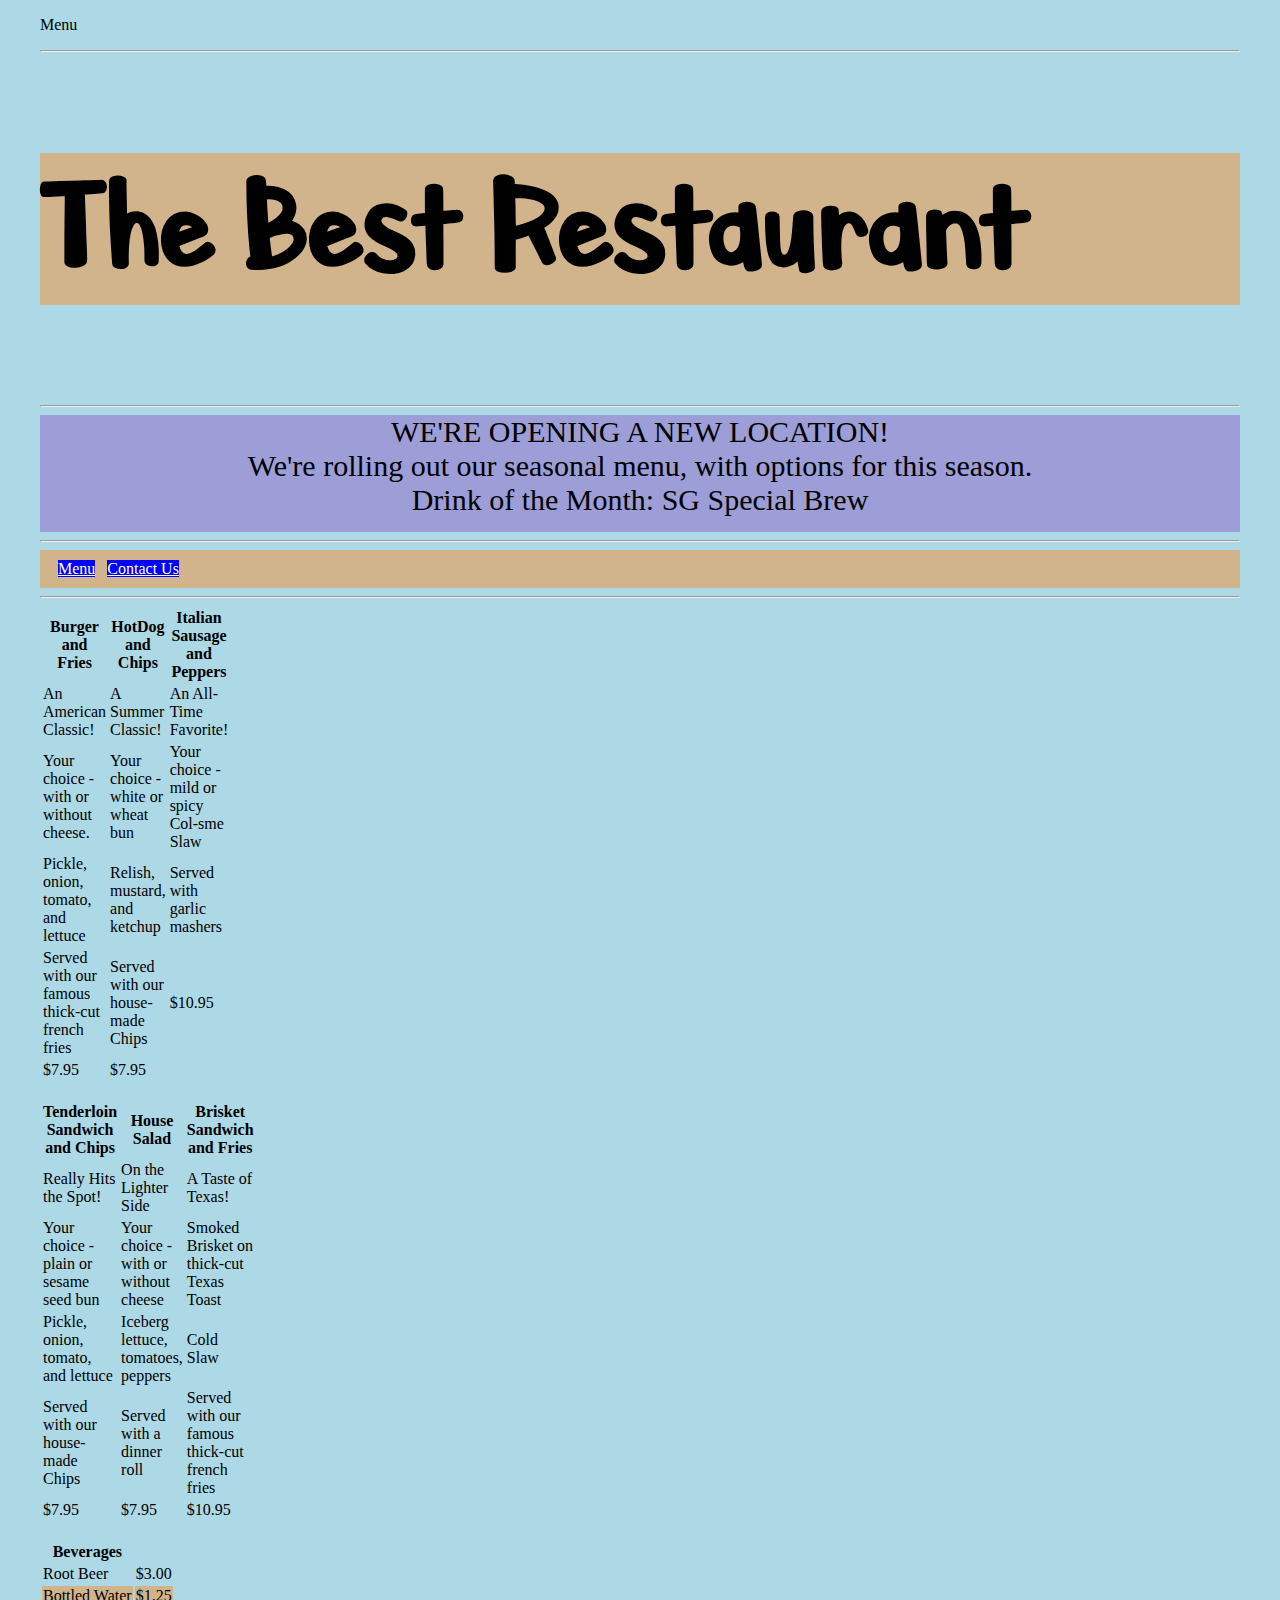
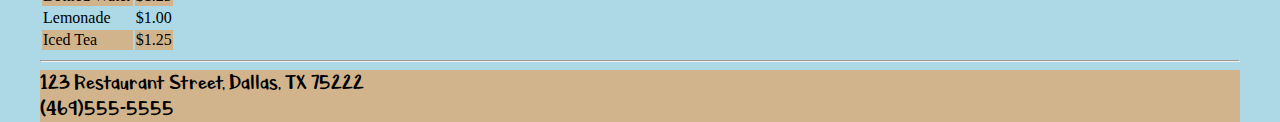
<file: Restaurant_Site_3/menu.html>
<!DOCTYPE html>
<html lang="en">

<head>

    <meta charset="utf-8">
    <meta name="viewport" content="width=device-width, initial-scale=1, shrink-to-fit=no">

    <title>The Best Restaurant - Menu</title>

    <style>
        #beverageData:nth-child(odd) {
            background-color: tan;
        }

        #beverageData:nth-child(even) {
            background-color: lightblue;
        }

        #beverageData {
            white-space: nowrap;
            height: 50%;
        }

        th {
            width: 30px;
        }
    </style>

    <link rel="stylesheet" href="https://use.fontawesome.com/releases/v5.7.0/css/all.css"
        integrity="sha384-lZN37f5QGtY3VHgisS14W3ExzMWZxybE1SJSEsQp9S+oqd12jhcu+A56Ebc1zFSJ" crossorigin="anonymous">

    <link rel="stylesheet" href="https://stackpath.bootstrapcdn.com/bootstrap/4.1.3/css/bootstrap.min.css"
        integrity="sha384-MCw98/SFnGE8fJT3GXwEOngsV7Zt27NXFoaoApmYm81iuXoPkFOJwJ8ERdknLPMO" crossorigin="anonymous">

    <link rel="stylesheet" href="style/restaurantStyles.css" type="text/css">

    <noscript>
        <div align="center" style="padding: 10px; font-size:25px">
            <div style="color:red">JavaScript is not enabled! This site is best viewed with JavaScript enabled.
            </div>
        </div>
    </noscript>

</head>

<body class="container-fluid">
    <div class="container-fluid">
        <p>Menu</p>

        <hr />

        <header class="blockquote text-center">
            <h1 class="display-1">The Best Restaurant</h1>
        </header>

        <hr />


        <div class="jumbotron jumbotron-fluid justify-content-sm-center">
            <div class="carousel slide" data-ride="carousel">
                <div class="carousel-inner">
                    <div class="carousel-item active">
                        WE'RE OPENING A NEW LOCATION!
                    </div>
                    <div class="carousel-item">
                        We're rolling out our seasonal menu, with options for this season.
                    </div>
                    <div class="carousel-item">
                        Drink of the Month: SG Special Brew
                    </div>
                </div>
            </div>
        </div>

        <hr />

        <nav>
            <a class="fa fa-home fa-2x " href="index.html"></a> &nbsp;
            <a class="btn badge-pill" href="menu.html">Menu</a> &nbsp;
            <a class="btn badge-pill" href="contact.html">Contact Us</a>
        </nav>

        <hr />

        <table class="container ">
            <tr class="row text-sm-center">
                <th class="col-sm">Burger and Fries</th>
                <th class="col-sm">HotDog and Chips</th>
                <th class="col-sm">Italian Sausage and Peppers</th>
            </tr>
            <tr class="row text-sm-center">
                <td class="col-sm">An American Classic! </td>
                <td class="col-sm">A Summer Classic!</td>
                <td class="col-sm">An All-Time Favorite!</td>
            </tr>
            <tr class="row text-sm-center">
                <td class="col-sm">Your choice - with or without cheese. </td>
                <td class="col-sm">Your choice - white or wheat bun</td>
                <td class="col-sm">Your choice - mild or spicy Col-sme Slaw</td>
            </tr>
            <tr class="row text-sm-center">
                <td class="col-sm">Pickle, onion, tomato, and lettuce</td>
                <td class="col-sm">Relish, mustard, and ketchup</td>
                <td class="col-sm">Served with garlic mashers</td>
            </tr>
            <tr class="row text-sm-center">
                <td class="col-sm">Served with our famous thick-cut french fries</td>
                <td class="col-sm">Served with our house-made Chips</td>
                <td class="col-sm">$10.95</td>
            </tr>
            <tr class="row text-sm-center">
                <td class="col-sm">$7.95</td>
                <td class="col-sm">$7.95</td>
                <td class="col-sm"></td>
            </tr>
        </table>

        <br />

        <table class="container">
            <tr class="row text-sm-center">
                <th class="col-sm">Tenderloin Sandwich and Chips</th>
                <th class="col-sm">House Salad</th>
                <th class="col-sm">Brisket Sandwich and Fries</th>
            </tr>

            <tr class="row text-sm-center">
                <td class="col-sm">Really Hits the Spot! </td>
                <td class="col-sm">On the Lighter Side</td>
                <td class="col-sm">A Taste of Texas!</td>
            </tr>
            <tr class="row text-sm-center">
                <td class="col-sm">Your choice - plain or sesame seed bun </td>
                <td class="col-sm">Your choice - with or without cheese</td>
                <td class="col-sm">Smoked Brisket on thick-cut Texas Toast</td>
            </tr>
            <tr class="row text-sm-center">
                <td class="col-sm"> Pickle, onion, tomato, and lettuce</td>
                <td class="col-sm"> Iceberg lettuce, tomatoes, peppers</td>
                <td class="col-sm"> Cold Slaw</td>
            </tr>
            <tr class="row text-sm-center">
                <td class="col-sm">Served with our house-made Chips</td>
                <td class="col-sm">Served with a dinner roll</td>
                <td class="col-sm">Served with our famous thick-cut french fries</td>
            </tr>
            <tr class="row text-sm-center">
                <td class="col-sm">$7.95</td>
                <td class="col-sm">$7.95</td>
                <td class="col-sm">$10.95</td>
            </tr>
        </table>

        <br>

        <table class="container w-auto ">

            <tr class="row">
                <th class="col-sm text-center thead-light">Beverages</th>
            </tr>

            <tr id="beverageData" class="row">
                <td class="col-sm">Root Beer</td>
                <td class="col-sm text-right">$3.00</td>
            </tr>
            <tr id="beverageData" class="row">
                <td class="col-sm ">Bottled Water</td>
                <td class="col-sm text-right">$1.25</td>
            </tr>
            <tr id="beverageData" class="row">
                <td class="col-sm">Lemonade</td>
                <td class="col-sm text-right">$1.00</td>
            </tr>
            <tr id="beverageData" class="row">
                <td class="col-sm">Iced Tea</td>
                <td class="col-sm text-right">$1.25</td>
            </tr>
    </div>
    </table>

    <hr />

    <footer class="blockquote text-center">
        123 Restaurant Street, Dallas, TX 75222 <br />
        (469)555-5555
    </footer>

    <script src="https://code.jquery.com/jquery-3.3.1.slim.min.js"
        integrity="sha384-q8i/X+965DzO0rT7abK41JStQIAqVgRVzpbzo5smXKp4YfRvH+8abtTE1Pi6jizo"
        crossorigin="anonymous"></script>
    <script src="https://cdnjs.cloudflare.com/ajax/libs/popper.js/1.14.3/umd/popper.min.js"
        integrity="sha384-ZMP7rVo3mIykV+2+9J3UJ46jBk0WLaUAdn689aCwoqbBJiSnjAK/l8WvCWPIPm49"
        crossorigin="anonymous"></script>
    <script src="https://stackpath.bootstrapcdn.com/bootstrap/4.1.3/js/bootstrap.min.js"
        integrity="sha384-ChfqqxuZUCnJSK3+MXmPNIyE6ZbWh2IMqE241rYiqJxyMiZ6OW/JmZQ5stwEULTy"
        crossorigin="anonymous"></script>
    </div>
</body>



</html>
</file>
<file: Lucky_Sevens/css/main.css>
hr {
  width: 35%;
}

#game-over {
  color: red;
}

thead {
  border: none;
}

.table.no-border tr td,
.table.no-border tr th {
  border-width: 0;
}
</file>
<file: Restaurant_Site_2/style/restaurantStyles.css>
@font-face {
  font-family: AsparagusSprouts;
  src: url('AsparagusSprouts.ttf');
}

body {
  background-color: lightblue;
}

nav {
  background-color: tan;
  padding: 10px;
}

nav .btn {
  background-color: blue;
  color: white;
}

nav .btn:visited {
  color: gray;
}

nav .btn:hover {
  font-weight: bold;
  color: black;
}

.jumbotron {
  color: blue;
  background-color: tan;
  border: 5px midnightblue;
  font-family: AsparagusSprouts, Arial, sans-serif;
  font-size: 75px;
}

#footer {
  font-size: 25px;
}
</file>
<file: Restaurant_Site_3/style/restaurantStyles.css>
@font-face {
  font-family: AsparagusSprouts;
  src: url('AsparagusSprouts.ttf');
}

input[type='number']::-webkit-outer-spin-button,
input[type='number']::-webkit-inner-spin-button {
  -webkit-appearance: none;
  margin: 0;
}

body {
  background-color: lightblue;
  max-width: 1200px;
  margin: 0 auto;
}

nav {
  background-color: tan;
  padding: 10px;
}

nav .btn {
  background-color: blue;
  color: white;
}

nav .btn:visited,
nav .fa:visited {
  color: gray;
}

nav .btn:hover,
nav .fa:hover {
  font-weight: bold;
  color: black;
}

nav .fa {
  color: blue;
}

header,
footer {
  font-family: AsparagusSprouts, Arial, sans-serif;
  font-size: 75px;
  background-color: tan;
}

footer {
  font-size: 25px;
}

hr {
  color: lightgray;
}

.jumbotron {
  color: blue;
  background-color: rgb(157, 157, 216);
  font-size: 30px;
  text-align: center;
  height: relative;
}

.carousel {
  padding-bottom: 15px;
  color: black;
}

#help-block {
  display: block;
}

#nameError,
#emailError,
#phoneError,
#reasonError,
#addInfoError,
#questionError,
#dayError {
  color: green;
}
</file>
